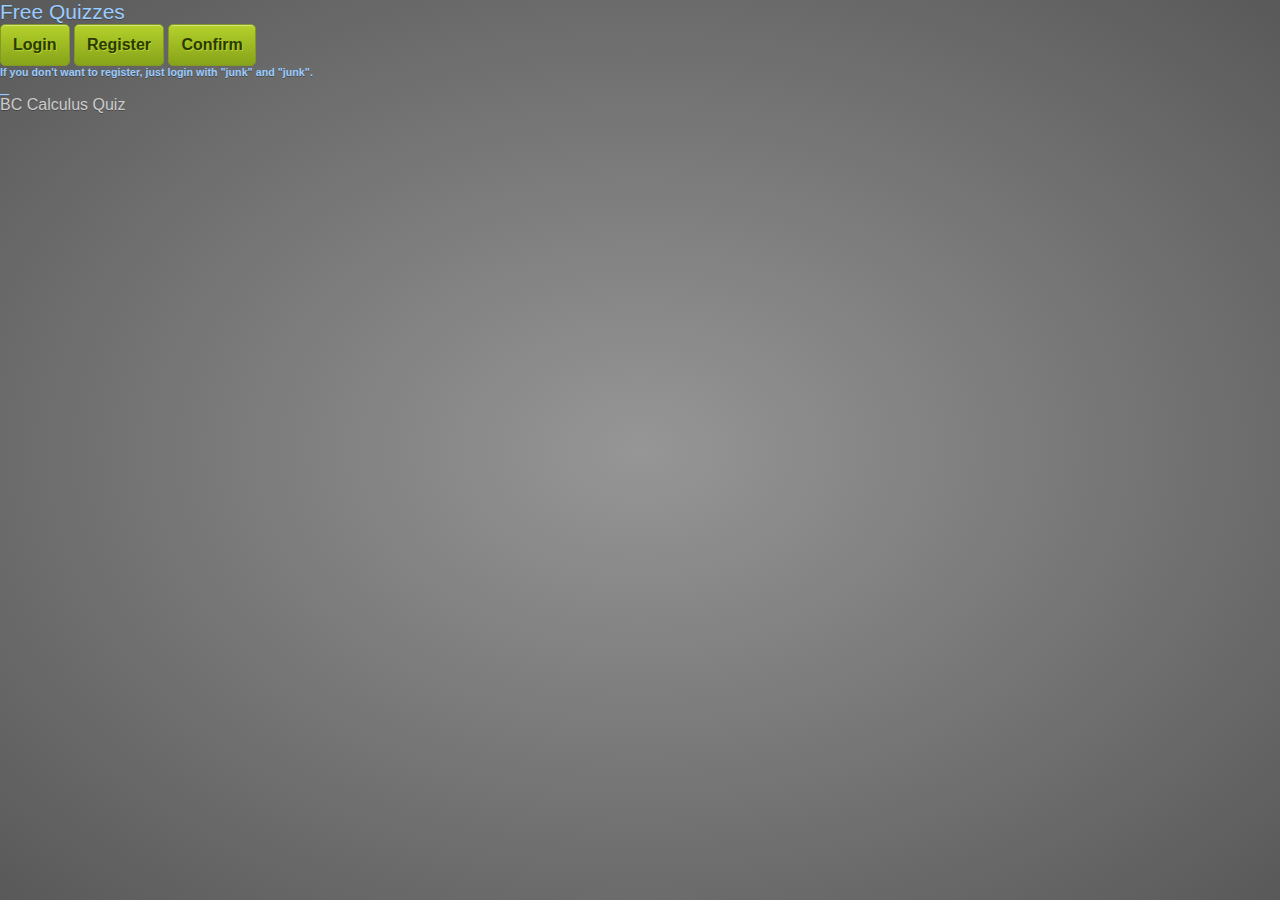
<file: index.html>
<!DOCTYPE html>
<html>
<head>
    <meta http-equiv='Content-Type' content='text/html; charset=utf-8'/>
    <title>Free Quizzes</title>
    <link href="style/index.css" type="text/css" rel="STYLESHEET">
    <link href="style/fg_membersite.css" type="text/css" rel="STYLESHEET">
    <script>
        (function(i,s,o,g,r,a,m){i['GoogleAnalyticsObject']=r;i[r]=i[r]||function(){
            (i[r].q=i[r].q||[]).push(arguments)},i[r].l=1*new Date();a=s.createElement(o), m=s.getElementsByTagName(o)[0];a.async=1;a.src=g;m.parentNode.insertBefore(a,m)
        })
        (window,document,'script','//www.google-analytics.com/analytics.js','ga');
        ga('create', 'UA-44838236-1', 'jilleen.co');
        ga('send', 'pageview');
    </script>
</head>
<body>
<div>
<h2>Free Quizzes</h2>
<a href="login.php" class="btn-green">Login</a> <a href="register.php" class="btn-green">Register</a> <a href="confirmreg.php" class="btn-green">Confirm</a>
<h6>If you don't want to register, just login with "junk" and "junk".</h6>
<p>_</p>
<ul>
<li><a href="access-controlled.php">BC Calculus Quiz</a></li>
</ul>
</div>
</body>
</html>
</file>
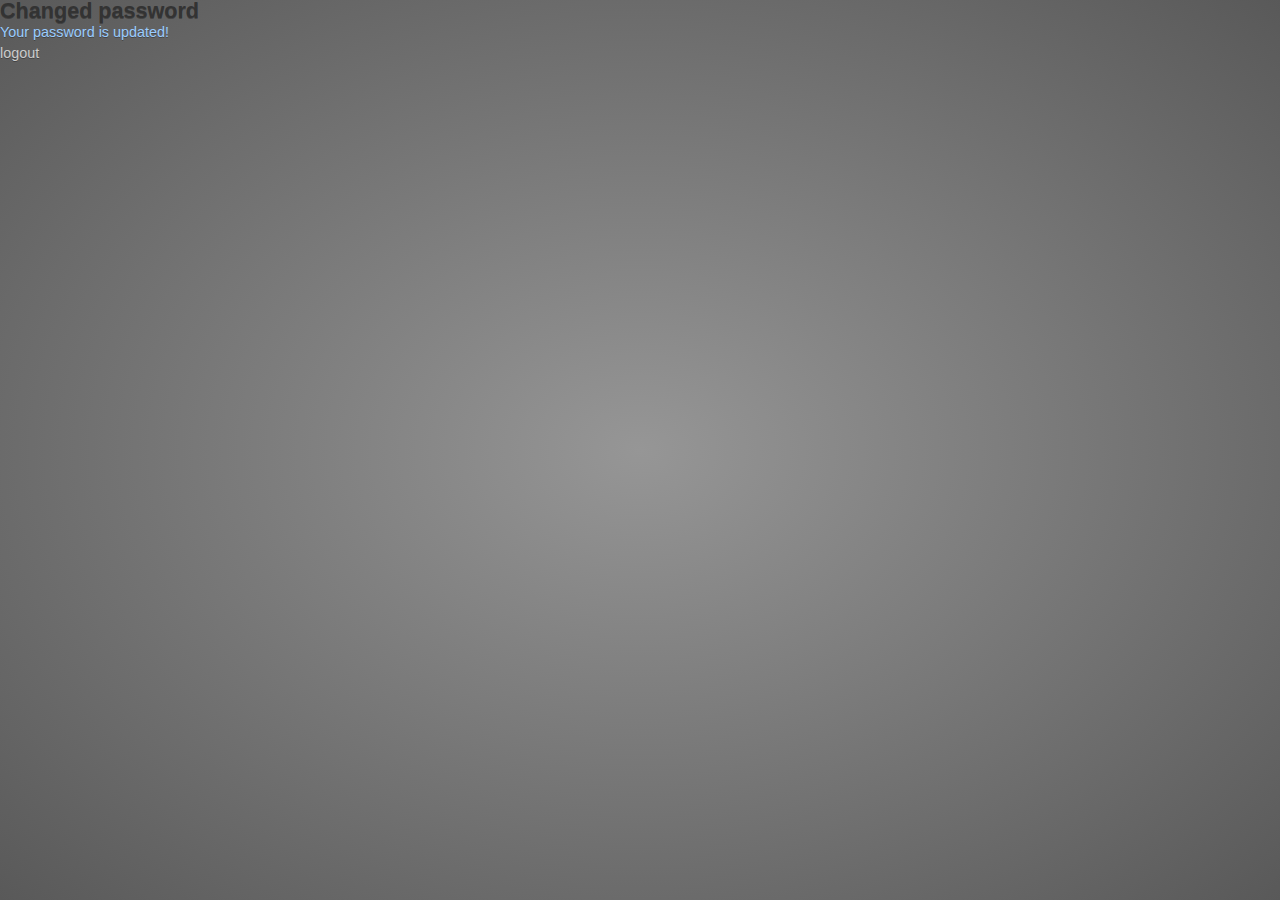
<file: changed-pwd.html>
<!DOCTYPE html PUBLIC "-//W3C//DTD XHTML 1.0 Strict//EN"  "http://www.w3.org/TR/xhtml1/DTD/xhtml1-strict.dtd">
<html xmlns="http://www.w3.org/1999/xhtml" xml:lang="en-US" lang="en-US">
<head>
      <meta http-equiv='Content-Type' content='text/html; charset=utf-8'/>
      <title>Changed password</title>
      <link href="style/index.css" type="text/css" rel="STYLESHEET">
      <link rel="STYLESHEET" type="text/css" href="style/fg_membersite.css">
</head>
<body>
<div id="fg_membersite_content">
<h2>Changed password</h2>
Your password is updated!
<p><a href="logout.php">logout</a></p>
</div>
</body>
</html>
</file>
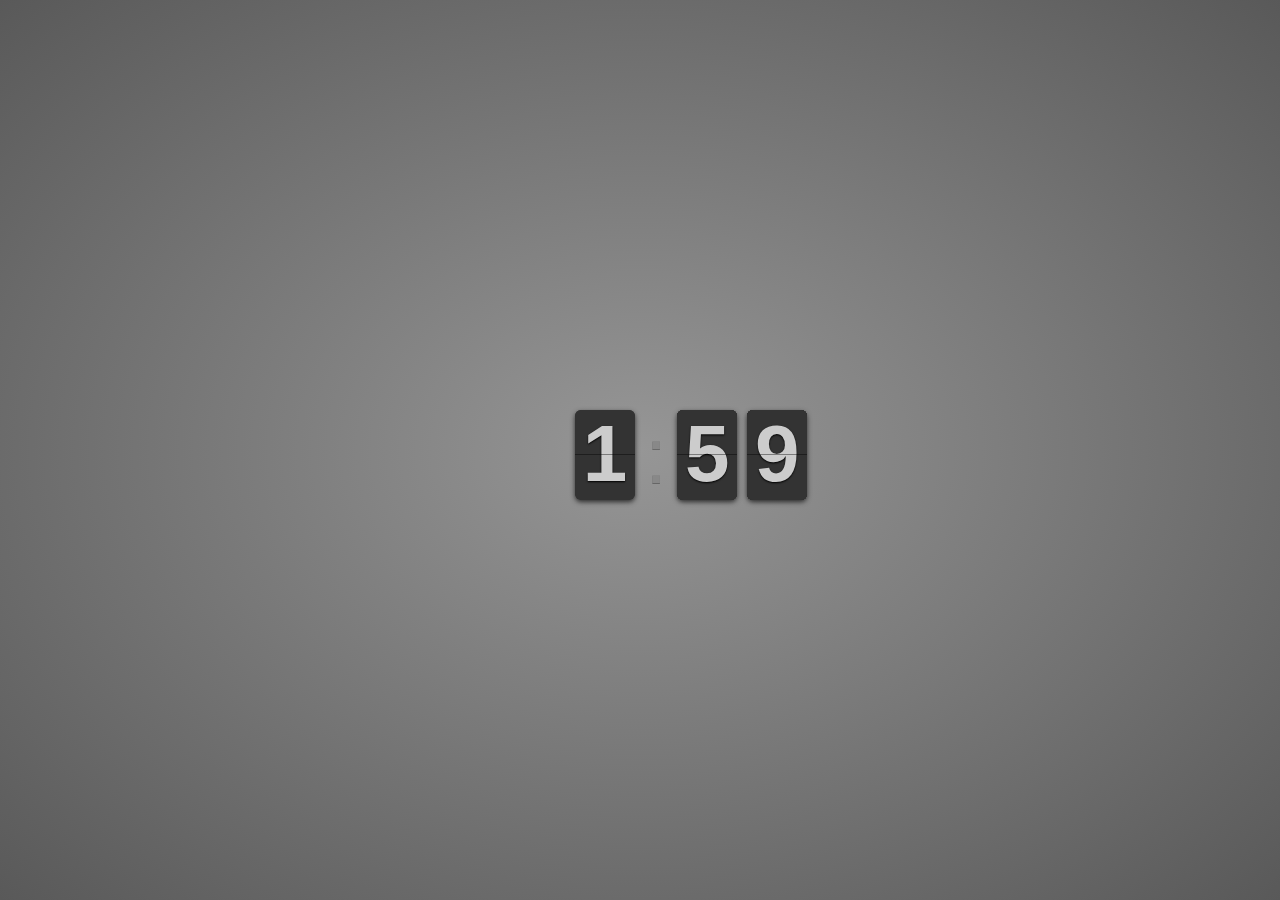
<file: countdown.html>
<!DOCTYPE html>
<html>
<head>
    <title>Flip Clock</title>
    <link href="style/flipclock.css" type="text/css" rel="stylesheet">
    <script type="text/javascript" src="scripts/flipclock.js"></script>
</head>
<body>
<div class="container">
      <ul class="flip minutePlay">
        <li>
            <a href="#">
                <div class="up">
                    <div class="shadow"></div>
                    <div class="inn">1</div>
                </div>
                <div class="down">
                    <div class="shadow"></div>
                    <div class="inn">1</div>
                </div>
            </a>
        </li>
        <li>
            <a href="#">
                <div class="up">
                    <div class="shadow"></div>
                    <div class="inn">0</div>
                </div>
                <div class="down">
                    <div class="shadow"></div>
                    <div class="inn">0</div>
                </div>
            </a>
        </li>
    </ul>
  <ul class="colon">
    <p>:</p>
  </ul>
    <ul class="flip tensPlay">
        <li>
            <a href="#">
                <div class="up">
                    <div class="shadow"></div>
                    <div class="inn">5</div>
                </div>
                <div class="down">
                    <div class="shadow"></div>
                    <div class="inn">5</div>
                </div>
            </a>
        </li>
        <li>
            <a href="#">
                <div class="up">
                    <div class="shadow"></div>
                    <div class="inn">4</div>
                </div>
                <div class="down">
                    <div class="shadow"></div>
                    <div class="inn">4</div>
                </div>
            </a>
        </li>
        <li>
            <a href="#">
                <div class="up">
                    <div class="shadow"></div>
                    <div class="inn">3</div>
                </div>
                <div class="down">
                    <div class="shadow"></div>
                    <div class="inn">3</div>
                </div>
            </a>
        </li>
        <li>
            <a href="#">
                <div class="up">
                    <div class="shadow"></div>
                    <div class="inn">2</div>
                </div>
                <div class="down">
                    <div class="shadow"></div>
                    <div class="inn">2</div>
                </div>
            </a>
        </li>
        <li>
            <a href="#">
                <div class="up">
                    <div class="shadow"></div>
                    <div class="inn">1</div>
                </div>
                <div class="down">
                    <div class="shadow"></div>
                    <div class="inn">1</div>
                </div>
            </a>
        </li>
        <li>
            <a href="#">
                <div class="up">
                    <div class="shadow"></div>
                    <div class="inn">0</div>
                </div>
                <div class="down">
                    <div class="shadow"></div>
                    <div class="inn">0</div>
                </div>
            </a>
        </li>
    </ul>
    <ul class="flip secondPlay">
        <li>
            <a href="#">
                <div class="up">
                    <div class="shadow"></div>
                    <div class="inn">9</div>
                </div>
                <div class="down">
                    <div class="shadow"></div>
                    <div class="inn">9</div>
                </div>
            </a>
        </li>
        <li>
            <a href="#">
                <div class="up">
                    <div class="shadow"></div>
                    <div class="inn">8</div>
                </div>
                <div class="down">
                    <div class="shadow"></div>
                    <div class="inn">8</div>
                </div>
            </a>
        </li>
        <li>
            <a href="#">
                <div class="up">
                    <div class="shadow"></div>
                    <div class="inn">7</div>
                </div>
                <div class="down">
                    <div class="shadow"></div>
                    <div class="inn">7</div>
                </div>
            </a>
        </li>
        <li>
            <a href="#">
                <div class="up">
                    <div class="shadow"></div>
                    <div class="inn">6</div>
                </div>
                <div class="down">
                    <div class="shadow"></div>
                    <div class="inn">6</div>
                </div>
            </a>
        </li>
        <li>
            <a href="#">
                <div class="up">
                    <div class="shadow"></div>
                    <div class="inn">5</div>
                </div>
                <div class="down">
                    <div class="shadow"></div>
                    <div class="inn">5</div>
                </div>
            </a>
        </li>
        <li>
            <a href="#">
                <div class="up">
                    <div class="shadow"></div>
                    <div class="inn">4</div>
                </div>
                <div class="down">
                    <div class="shadow"></div>
                    <div class="inn">4</div>
                </div>
            </a>
        </li>
        <li>
            <a href="#">
                <div class="up">
                    <div class="shadow"></div>
                    <div class="inn">3</div>
                </div>
                <div class="down">
                    <div class="shadow"></div>
                    <div class="inn">3</div>
                </div>
            </a>
        </li>
        <li>
            <a href="#">
                <div class="up">
                    <div class="shadow"></div>
                    <div class="inn">2</div>
                </div>
                <div class="down">
                    <div class="shadow"></div>
                    <div class="inn">2</div>
                </div>
            </a>
        </li>
        <li>
            <a href="#">
                <div class="up">
                    <div class="shadow"></div>
                    <div class="inn">1</div>
                </div>
                <div class="down">
                    <div class="shadow"></div>
                    <div class="inn">1</div>
                </div>
            </a>
        </li>
        <li>
            <a href="#">
                <div class="up">
                    <div class="shadow"></div>
                    <div class="inn">0</div>
                </div>
                <div class="down">
                    <div class="shadow"></div>
                    <div class="inn">0</div>
                </div>
            </a>
        </li>
    </ul>
</div>
</body>
</html>
</file>
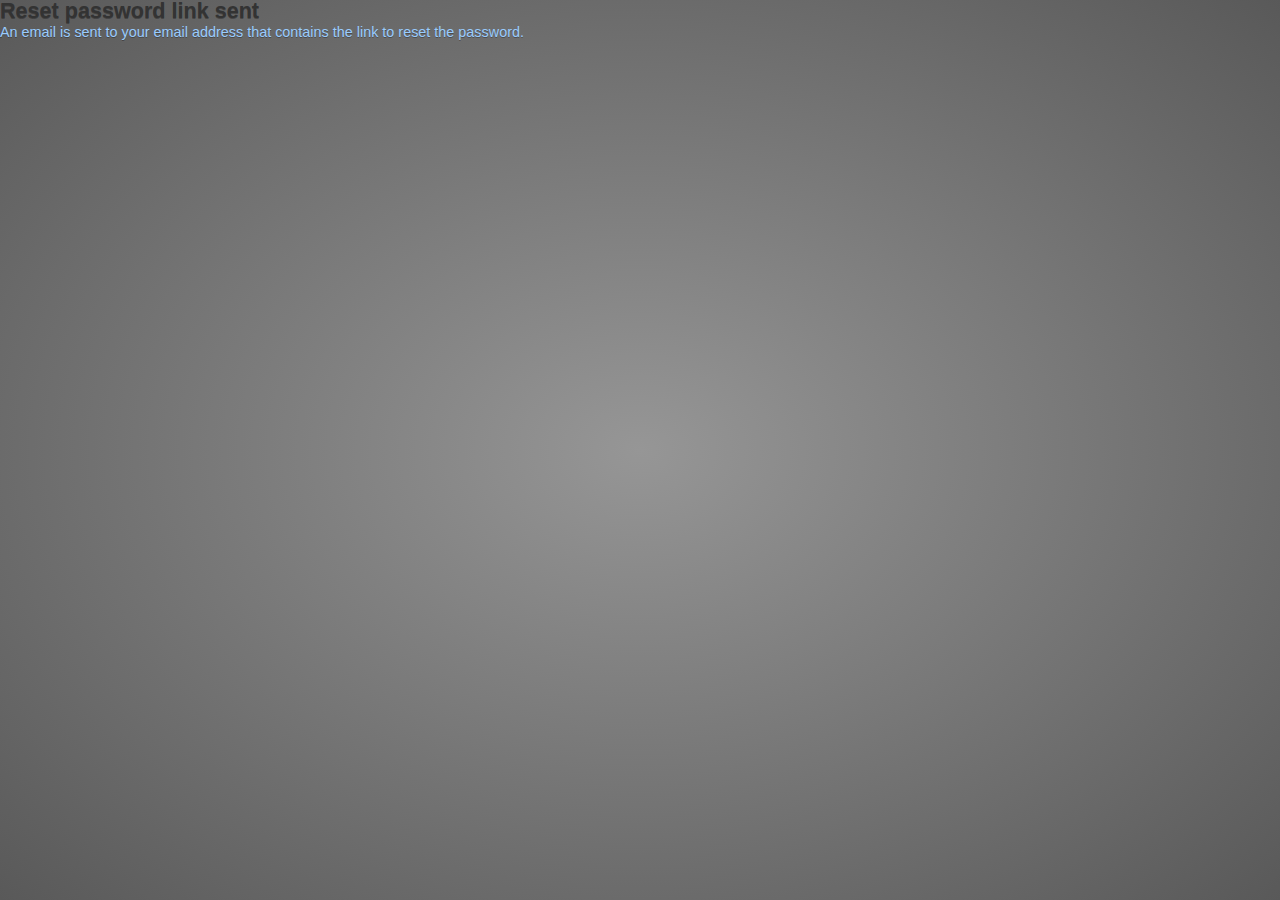
<file: reset-pwd-link-sent.html>
<!DOCTYPE html PUBLIC "-//W3C//DTD XHTML 1.0 Strict//EN"  "http://www.w3.org/TR/xhtml1/DTD/xhtml1-strict.dtd">
<html xmlns="http://www.w3.org/1999/xhtml" xml:lang="en-US" lang="en-US">
<head>
      <meta http-equiv='Content-Type' content='text/html; charset=utf-8'/>
      <title>Thank you!</title>
      <link href="style/index.css" type="text/css" rel="STYLESHEET">
      <link rel="STYLESHEET" type="text/css" href="style/fg_membersite.css">
</head>
<body>
<div id="fg_membersite_content">
<h2>Reset password link sent</h2>
An email is sent to your email address that contains the link to reset the password.</div>
</body>
</html>
</file>
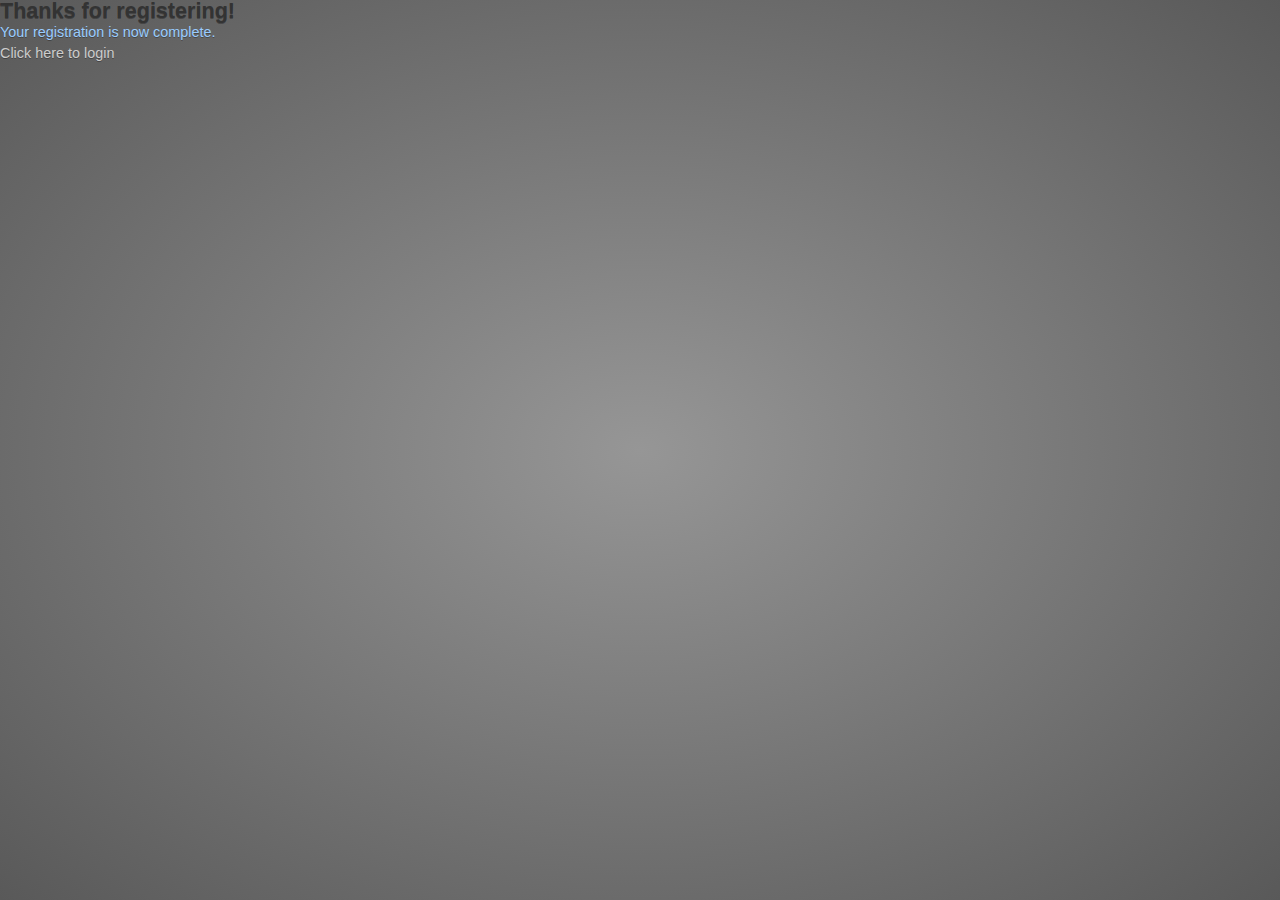
<file: thank-you-regd.html>
<!DOCTYPE html PUBLIC "-//W3C//DTD XHTML 1.0 Strict//EN"  "http://www.w3.org/TR/xhtml1/DTD/xhtml1-strict.dtd">
<html xmlns="http://www.w3.org/1999/xhtml" xml:lang="en-US" lang="en-US">
<head>
      <meta http-equiv='Content-Type' content='text/html; charset=utf-8'/>
      <title>Thank you!</title>
      <link href="style/index.css" type="text/css" rel="STYLESHEET">
      <link rel="STYLESHEET" type="text/css" href="style/fg_membersite.css">
</head>
<body>
<div id="fg_membersite_content">
<h2>Thanks for registering!</h2>
Your registration is now complete.
<p><a href="login.php">Click here to login</a></p>
</div>
</body>
</html>
</file>
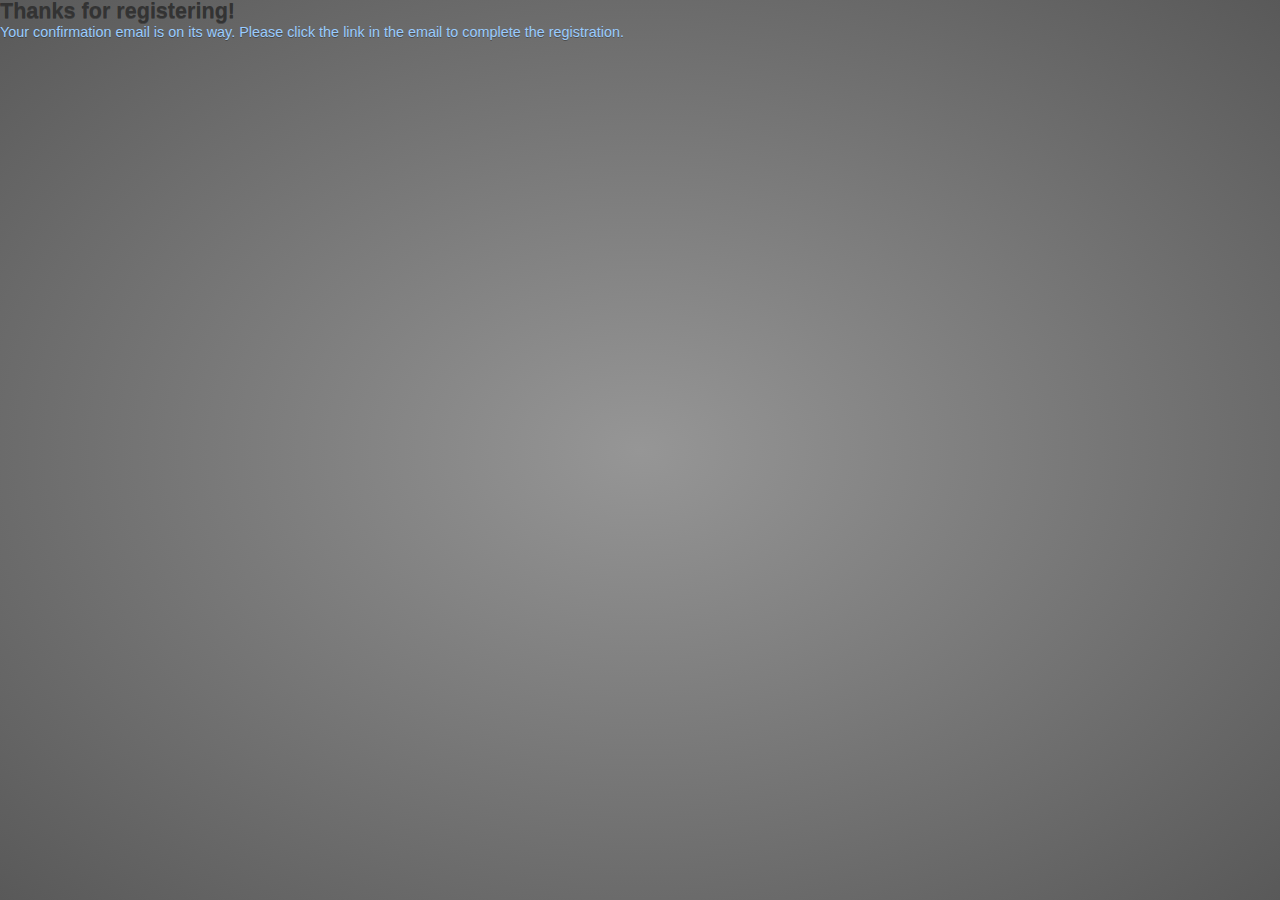
<file: thank-you.html>
<!DOCTYPE html PUBLIC "-//W3C//DTD XHTML 1.0 Strict//EN"  "http://www.w3.org/TR/xhtml1/DTD/xhtml1-strict.dtd">
<html xmlns="http://www.w3.org/1999/xhtml" xml:lang="en-US" lang="en-US">
<head>
      <meta http-equiv='Content-Type' content='text/html; charset=utf-8'/>
      <title>Thank you!</title>
      <link href="style/index.css" type="text/css" rel="STYLESHEET">
      <link rel="STYLESHEET" type="text/css" href="style/fg_membersite.css">
</head>
<body>
<div id="fg_membersite_content">
<h2>Thanks for registering!</h2>
Your confirmation email is on its way. Please click the link in the email to complete the registration.</div>
</body>
</html>
</file>
<file: style/index.css>
* {
    margin: 0;
    padding: 0;
    -webkit-box-sizing: border-box;
    -moz-box-sizing: border-box;
    -o-box-sizing: border-box;
    box-sizing: border-box;
}

h1, h2, h3, h4, h5{
      margin-top: 2;
      margin-left: 2;
      font-family: "Share-Regular", trebuchet, sans-serif;
      font-family: "ColaborateThinRegular", trebuchet, sans-serif;
      font-weight: normal;
      font-size: 21px;
}

a {
    cursor: pointer;
    text-decoration: none;
    color: #ccc;
}

a:hover {
    color: #fff;
}

ul {
    list-style: none
}

.clearfix:before,
.clearfix:after {
    content: " ";
    display: table;
}
.clearfix:after {
    clear: both;
}
.clearfix {
    *zoom: 1;
}

/* Main */
html, body {
    min-height: 100%;
}

body {
    font: normal 16px "Helvetica Neue", Helvetica, sans-serif;
    -webkit-user-select: none;
    color: #9cf;
    text-shadow: 0 1px 0 rgba(0, 0, 0, .3);
    background: rgb(180, 180, 180);
    background: -moz-radial-gradient(center, ellipse cover, rgba(150, 150, 150, 1) 0%, rgba(89, 89, 89, 1) 100%);
    background: -webkit-gradient(radial, center center, 0px, center center, 100%, color-stop(0%, rgba(150, 150, 150, 1)), color-stop(100%, rgba(89, 89, 89, 1)));
    background: -webkit-radial-gradient(center, ellipse cover, rgba(150, 150, 150, 1) 0%, rgba(89, 89, 89, 1) 100%);
    background: -o-radial-gradient(center, ellipse cover, rgba(150, 150, 150, 1) 0%, rgba(89, 89, 89, 1) 100%);
    background: -ms-radial-gradient(center, ellipse cover, rgba(150, 150, 150, 1) 0%, rgba(89, 89, 89, 1) 100%);
    background: radial-gradient(ellipse at center, rgba(150, 150, 150, 1) 0%, rgba(89, 89, 89, 1) 100%);
    filter: progid:DXImageTransform.Microsoft.gradient(startColorstr = '#969696', endColorstr = '#595959', GradientType = 1);
}

button{
	width: 100px;
	height: 30px;
	margin: 10px auto 20px auto;
	font: normal 12px Helvetica, Arial, sans-serif;
	text-transform: uppercase;
	text-shadow: 1px 1px 2px rgba(255,255,255,.5);
	border-radius: 2px;
	box-shadow: inset 0 0 2px rgba(255,255,255,.5);
	cursor: pointer;
	overflow: hidden;
	transition: color .3s ease-in, border .2s ease-in-out, text-shadow 1s ease;
}
button:hover{
	color: rgba(250,240,240,1);
	text-shadow: 2px 2px 1px rgba(50,0,0,1);
}
button:active{
	border-bottom-width: 5px;
}
button:before{
	content: "";
	width: 200%;
	height: 200%;
	top: 10px;
	left: -50px;
	background: rgba(255,255,255,.1);
	border-radius: 50%;
}
button:hover:before{
	background: rgba(255,255,255,.2);
}

.red{
	color: rgba(100,50,50,1);
	background: rgba(150,75,75,1);
	background: -webkit-linear-gradient(top, rgba(200,100,100,1) 0%, rgba(175,90,90,1) 50%, rgba(150,75,75,1) 100%);
	border: solid 1px rgba(150,75,75,1);
	border-bottom-width: 3px;
}
.red:hover{
	background: -webkit-linear-gradient(top, rgba(220,110,110,1) 0%, rgba(195,100,100,1) 50%, rgba(170,85,75,1) 100%);
}
.red:active{
	background: -webkit-linear-gradient(top, rgba(210,105,105,1) 0%, rgba(185,90,90,1) 50%, rgba(160,80,80,1) 100%);
	color: rgba(200,200,200,1);
}

.blue{
	color: rgba(0,0,100,1);
	background: rgba(0,0,150,1);
	background: -webkit-linear-gradient(top, rgba(0,0,200,1) 0%, rgba(0,0,175,1) 50%, rgba(0,0,150,1) 100%);
	border: solid 1px rgba(0,0,150,1);
	border-bottom-width: 3px;
}
.blue:hover{
	background: -webkit-linear-gradient(top, rgba(0,0,220,1) 0%, rgba(0,0,195,1) 50%, rgba(0,0,170,1) 100%);
}
.blue:active{
	background: -webkit-linear-gradient(top, rgba(0,0,210,1) 0%, rgba(0,0,185,1) 50%, rgba(0,0,160,1) 100%);
}

.green{
	color: rgba(0,100,0,1);
	background: rgba(0,150,0,1);
	background: -webkit-linear-gradient(top, rgba(0,200,0,1) 0%, rgba(0,175,0,1) 50%, rgba(0,150,0,1) 100%);
	border: solid 1px rgba(0,150,0,1);
	border-bottom-width: 10px;
}
.green:hover{
	background: -webkit-linear-gradient(top, rgba(0,220,0,1) 0%, rgba(0,195,0,1) 50%, rgba(0,170,0,1) 100%);
}
.green:active{
	background: -webkit-linear-gradient(top, rgba(0,210,0,1) 0%, rgba(0,185,0,1) 50%, rgba(0,160,0,1) 100%);
}

.btn-green {
  color: #2b3b00;
  padding: 10px 12px;
  display: inline-block;
  text-decoration: none;
  border: 1px solid #849825;
  background-color: #9cba1a;
  text-shadow: 1px 1px 0 #b4d12b;
  font: bold 16px/20px arial,sans-serif;
  
  border-radius: 5px;
  -moz-border-radius: 5px;
  -webkit-border-radius: 5px;
  
  box-shadow: inset 0 1px 0 rgba(255,255,255,0.4);
  -moz-box-shadow: inset 0 1px 0 rgba(255,255,255,0.4);
  -webkit-box-shadow: inset 0 1px 0 rgba(255,255,255,0.4);
  
  background-image: linear-gradient(top, #b4d12b, #87a31a);
  background-image: -o-linear-gradient(top, #b4d12b, #87a31a);
  background-image: -ms-linear-gradient(top, #b4d12b, #87a31a);
  background-image: -moz-linear-gradient(top, #b4d12b, #87a31a);
  background-image: -webkit-linear-gradient(top, #b4d12b, #87a31a);
}
.btn-green span {
  color: #fff;
  margin-left: 5px;
  text-shadow: 0 1px 2px rgba(0,0,0,0.5);
}
.btn-green:hover {
  background-image: none;
  background-color: #87a31a;
}
.btn-green:active {
  box-shadow: inset 0 3px 3px rgba(0,0,0,0.4);
}

.btn-blue {
  margin-bottom: 4px;
  color: #001020;
  padding: 0px 8px;
  display: inline-block;
  text-decoration: none;
  border: 1px solid #849825;
  background-color: #4cba1a;
  text-shadow: 1px 1px 0 #8491ab;
  font: 10px/14px arial,sans-serif;

  border-radius: 4px;
  -moz-border-radius: 4px;
  -webkit-border-radius: 4px;
  
  box-shadow: inset 0 1px 0 rgba(255,255,255,0.4);
  -moz-box-shadow: inset 0 1px 0 rgba(255,255,255,0.4);
  -webkit-box-shadow: inset 0 1px 0 rgba(255,255,255,0.4);
  
  background-image: linear-gradient(top, #6a8bfa, #4763ea);
  background-image: -o-linear-gradient(top, #6a8bfa, #4763ea);
  background-image: -ms-linear-gradient(top, #6a8bfa, #4763ea);
  background-image: -moz-linear-gradient(top, #6a8bfa, #4763ea);
  background-image: -webkit-linear-gradient(top, #6a8bfa, #4763ea);
}
.btn-blue span {
  color: #fff;
  margin-left: 4px;
  text-shadow: 0 1px 1px rgba(0,0,0,0.5);
}
.btn-blue:hover {
  background-image: none;
  background-color: #4763ea;
}
.btn-blue:active {
  box-shadow: inset 0 2px 2px rgba(0,0,0,0.4);
}


.box {
  float: left;
  width: 50%;
  margin-right: 1%;
  text-align: center;
  letter-spacing: -4px;
}

.outer {
  position: relative;
  padding-bottom: 10%;
  height: 0;
}

.inner {
  position: absolute;
  top: 0;
  left: 0;
  width: 100%;
  height: 100%;
  background: #497589;
}

.inner:before {
  content: '';
  display: inline-block;
  height: 100%;
  vertical-align: middle;
  /*margin-right: -0.25em; doesn't work in Firefox, but letter-spacing on outer container (.box) does */
}

.stuff {
  display: inline-block;  
  vertical-align: middle; 
  max-height: 100%; 
  max-width: 100%;
  background: #ffffff;
}
</file>
<file: style/fg_membersite.css>
/*
Registration/Login Form by html-form-guide.com
You can customize all the aspects of the form in this style sheet
*/

#fg_membersite fieldset
{
   width: 230px;
   padding:20px;
   border:1px solid #ccc;
-moz-border-radius: 10px;
-webkit-border-radius: 10px;
-khtml-border-radius: 10px;
border-radius: 10px;   
}

#fg_membersite legend, #fg_membersite h2
{
   font-family : Arial, sans-serif;
   font-size: 1.3em;
   font-weight:bold;
   color:#333;
}

#fg_membersite label
{
   font-family : Arial, sans-serif;
   font-size:0.8em;
   font-weight: bold;
}

#fg_membersite input[type="text"],#fg_membersite textarea,
#fg_membersite input[type="password"]
{
  font-family : Arial, Verdana, sans-serif;
  font-size: 0.8em;
  line-height:140%;
  color : #000; 
  padding : 3px; 
  border : 1px solid #999;
    -moz-border-radius: 5px;
    -webkit-border-radius: 5px;
    -khtml-border-radius: 5px;
    border-radius: 5px;

}

#fg_membersite input[type="text"],
#fg_membersite input[type="password"]
{
  height:18px;
  width:220px;
}

 #fg_membersite #scaptcha
{
  width:60px;
  height:18px;
}

#fg_membersite input[type="submit"]
{
   width:100px;
   height:30px;
   padding-left:0px;
}

#fg_membersite textarea
{
  height:120px;
  width:310px;
}

#fg_membersite input[type="text"]:focus,
#fg_membersite textarea:focus
{
  color : #009;
  border : 1px solid #990000;
  background-color : #ffff99;
  font-weight:bold;
}

#fg_membersite .container
{
   margin-top:8px;
   margin-bottom: 10px;
}

#fg_membersite .error
{
   font-family: Verdana, Arial, sans-serif; 
   font-size: 0.7em;
   color: #900;
   background-color : #ffff00;
}

#fg_membersite #register_password_errorloc
{
    clear:both;
}

#fg_membersite  fieldset#antispam
{
   padding:2px;
   border-top:1px solid #EEE;
   border-left:0;
   border-right:0;
   border-bottom:0;
   width:350px;
}

#fg_membersite fieldset#antispam legend
{
   font-family : Arial, sans-serif;
   font-size: 0.8em;
   font-weight:bold;
   color:#333;   
}

#fg_membersite .short_explanation
{
   font-family : Arial, sans-serif;
   font-size: 0.6em;
   color:#333;   
}

/* spam_trap: This input is hidden. This is here to trick the spam bots*/
#fg_membersite .spmhidip
{
   display:none;
   width:10px;
   height:3px;
}
#fg_membersite #fg_crdiv
{
   font-family : Arial, sans-serif;
   font-size: 0.3em;
   opacity: .2;
   -moz-opacity: .2;
   filter: alpha(opacity=20);   
}
#fg_membersite  #fg_crdiv p
{
    display:none;
}

#fg_membersite_content li
{
font-family : Arial, sans-serif;
padding-top:10px;
padding-bottom:10px;
}
#fg_membersite_content
{
    font-family : Arial, sans-serif;
    font-size: 0.9em;
    line-height: 150%
}

#fg_membersite_content h2
{
   font-family : Arial, sans-serif;
   font-size: 1.5em;
   font-weight:bold;
   color:#333;
}
</file>
<file: style/flipclock.css>
/* Reset */
* {
    margin: 0;
    padding: 0;
    -webkit-box-sizing: border-box;
    -moz-box-sizing: border-box;
    -o-box-sizing: border-box;
    box-sizing: border-box;
}

a {
    cursor: pointer;
    text-decoration: none;
    color: #ccc;
}

a:hover {
    color: #fff;
}

ul {
    list-style: none
}

.clearfix:before,
.clearfix:after {
    content: " ";
    display: table;
}

.clearfix:after {
    clear: both;
}

.clearfix {
    *zoom: 1;
}

/* Main */
html, body {
    min-height: 100%;
}

body {
    font: normal 11px "Helvetica Neue", Helvetica, sans-serif;
    -webkit-user-select: none;
    color: #888;
    text-shadow: 0 1px 0 rgba(0, 0, 0, .3);
    background: rgb(150, 150, 150);
    background: -moz-radial-gradient(center, ellipse cover, rgba(150, 150, 150, 1) 0%, rgba(89, 89, 89, 1) 100%);
    background: -webkit-gradient(radial, center center, 0px, center center, 100%, color-stop(0%, rgba(150, 150, 150, 1)), color-stop(100%, rgba(89, 89, 89, 1)));
    background: -webkit-radial-gradient(center, ellipse cover, rgba(150, 150, 150, 1) 0%, rgba(89, 89, 89, 1) 100%);
    background: -o-radial-gradient(center, ellipse cover, rgba(150, 150, 150, 1) 0%, rgba(89, 89, 89, 1) 100%);
    background: -ms-radial-gradient(center, ellipse cover, rgba(150, 150, 150, 1) 0%, rgba(89, 89, 89, 1) 100%);
    background: radial-gradient(ellipse at center, rgba(150, 150, 150, 1) 0%, rgba(89, 89, 89, 1) 100%);
    filter: progid:DXImageTransform.Microsoft.gradient(startColorstr = '#969696', endColorstr = '#595959', GradientType = 1);
}

.container {
    text-align: center;
    position: absolute;
    left: 50%;
    top: 50%;
    width: 250px;
    height: 90px;
    margin: -45px 0 0 -70px;
}

#social {
    text-align: center;
    position: absolute;
    bottom: 14%;
    width: 100%;
}
#social p{
  margin-bottom: 10px;
}
#social ul,
#social li {
    display: inline-block;
}

/* Skeleton */
ul.colon {
    position: relative;
    float: left;
    margin: 5px;
    font-size: 80px;
}

ul.flip {
    position: relative;
    float: left;
    margin: 5px;
    width: 60px;
    height: 90px;
    font-size: 80px;
    font-weight: bold;
    line-height: 87px;
    border-radius: 6px;
    box-shadow: 0 2px 5px rgba(0, 0, 0, .7);
}
ul.flip li {
    z-index: 1;
    position: absolute;
    left: 0;
    top: 0;
    width: 100%;
    height: 100%;
}
ul.flip li:first-child {
    z-index: 2;
}
ul.flip li a {
    display: block;
    height: 100%;
    perspective: 200px;
}
ul.flip li a div {
    z-index: 1;
    position: absolute;
    left: 0;
    width: 100%;
    height: 50%;
    overflow: hidden;
}
ul.flip li a div .shadow {
    position: absolute;
    width: 100%;
    height: 100%;
    z-index: 2;
}
ul.flip li a div.up {
    transform-origin: 50% 100%;
    top: 0;
}
ul.flip li a div.up:after {
  content: "";
  position:absolute;
  top:44px;
  left:0;
  z-index: 5;
    width: 100%;
  height: 3px;
  background-color: rgba(0,0,0,.4);
}
ul.flip li a div.down {
    transform-origin: 50% 0%;
    bottom: 0;
}
ul.flip li a div div.inn {
    position: absolute;
    left: 0;
    z-index: 1;
    width: 100%;
    height: 200%;
    color: #ccc;
    text-shadow: 0 1px 2px #000;
    text-align: center;
    background-color: #333;
    border-radius: 6px;
}
ul.flip li a div.up div.inn {
    top: 0;
}
ul.flip li a div.down div.inn {
    bottom: 0;
}

/* PLAY */
body.play ul li.before {
    z-index: 3;
}

body.play ul li.active {
    animation: asd .5s .5s linear both;
    z-index: 2;
}

@keyframes asd {
    0% {
        z-index: 2;
    }
    5% {
        z-index: 4;
    }
    100% {
        z-index: 4;
    }
}

body.play ul li.active .down {
    z-index: 2;
    animation: turn .5s .5s linear both;
}

@keyframes turn {
    0% {
        transform: rotateX(90deg);
    }
    100% {
        transform: rotateX(0deg);
    }
}

body.play ul li.before .up {
    z-index: 2;
    animation: turn2 .5s linear both;
}

@keyframes turn2 {
    0% {
        transform: rotateX(0deg);
    }
    100% {
        transform: rotateX(-90deg);
    }
}

/* SHADOW */
body.play ul li.before .up .shadow {
    background: -moz-linear-gradient(top, rgba(0, 0, 0, .1) 0%, rgba(0, 0, 0, 1) 100%);
    background: -webkit-gradient(linear, left top, left bottom, color-stop(0%, rgba(0, 0, 0, .1)), color-stop(100%, rgba(0, 0, 0, 1)));
    background: linear-gradient(top, rgba(0, 0, 0, .1) 0%, rgba(0, 0, 0, 1) 100%);
    background: -o-linear-gradient(top, rgba(0, 0, 0, .1) 0%, rgba(0, 0, 0, 1) 100%);
    background: -ms-linear-gradient(top, rgba(0, 0, 0, .1) 0%, rgba(0, 0, 0, 1) 100%);
    background: linear-gradient(to bottom, rgba(0, 0, 0, .1) 0%, rgba(0, 0, 0, 1) 100%);
    animation: show .5s linear both;
}

body.play ul li.active .up .shadow {
    background: -moz-linear-gradient(top, rgba(0, 0, 0, .1) 0%, rgba(0, 0, 0, 1) 100%);
    background: -webkit-gradient(linear, left top, left bottom, color-stop(0%, rgba(0, 0, 0, .1)), color-stop(100%, rgba(0, 0, 0, 1)));
    background: linear-gradient(top, rgba(0, 0, 0, .1) 0%, rgba(0, 0, 0, 1) 100%);
    background: -o-linear-gradient(top, rgba(0, 0, 0, .1) 0%, rgba(0, 0, 0, 1) 100%);
    background: -ms-linear-gradient(top, rgba(0, 0, 0, .1) 0%, rgba(0, 0, 0, 1) 100%);
    background: linear-gradient(to bottom, rgba(0, 0, 0, .1) 0%, rgba(0, 0, 0, 1) 100%);
    animation: hide .5s .3s linear both;
}

/*DOWN*/
body.play ul li.before .down .shadow {
    background: -moz-linear-gradient(top, rgba(0, 0, 0, 1) 0%, rgba(0, 0, 0, .1) 100%);
    background: -webkit-gradient(linear, left top, left bottom, color-stop(0%, rgba(0, 0, 0, 1)), color-stop(100%, rgba(0, 0, 0, .1)));
    background: linear-gradient(top, rgba(0, 0, 0, 1) 0%, rgba(0, 0, 0, .1) 100%);
    background: -o-linear-gradient(top, rgba(0, 0, 0, 1) 0%, rgba(0, 0, 0, .1) 100%);
    background: -ms-linear-gradient(top, rgba(0, 0, 0, 1) 0%, rgba(0, 0, 0, .1) 100%);
    background: linear-gradient(to bottom, rgba(0, 0, 0, 1) 0%, rgba(0, 0, 0, .1) 100%);
    animation: show .5s linear both;
}
body.play ul li.active .down .shadow {
    background: -moz-linear-gradient(top, rgba(0, 0, 0, 1) 0%, rgba(0, 0, 0, .1) 100%);
    background: -webkit-gradient(linear, left top, left bottom, color-stop(0%, rgba(0, 0, 0, 1)), color-stop(100%, rgba(0, 0, 0, .1)));
    background: linear-gradient(top, rgba(0, 0, 0, 1) 0%, rgba(0, 0, 0, .1) 100%);
    background: -o-linear-gradient(top, rgba(0, 0, 0, 1) 0%, rgba(0, 0, 0, .1) 100%);
    background: -ms-linear-gradient(top, rgba(0, 0, 0, 1) 0%, rgba(0, 0, 0, .1) 100%);
    background: linear-gradient(to bottom, rgba(0, 0, 0, 1) 0%, rgba(0, 0, 0, .1) 100%);
    animation: hide .5s .3s linear both;
}

@keyframes show {
    0% {
        opacity: 0;
    }
    100% {
        opacity: 1;
    }
}
@keyframes hide {
    0% {
        opacity: 1;
    }
    100% {
        opacity: 0;
    }
}
</file>
